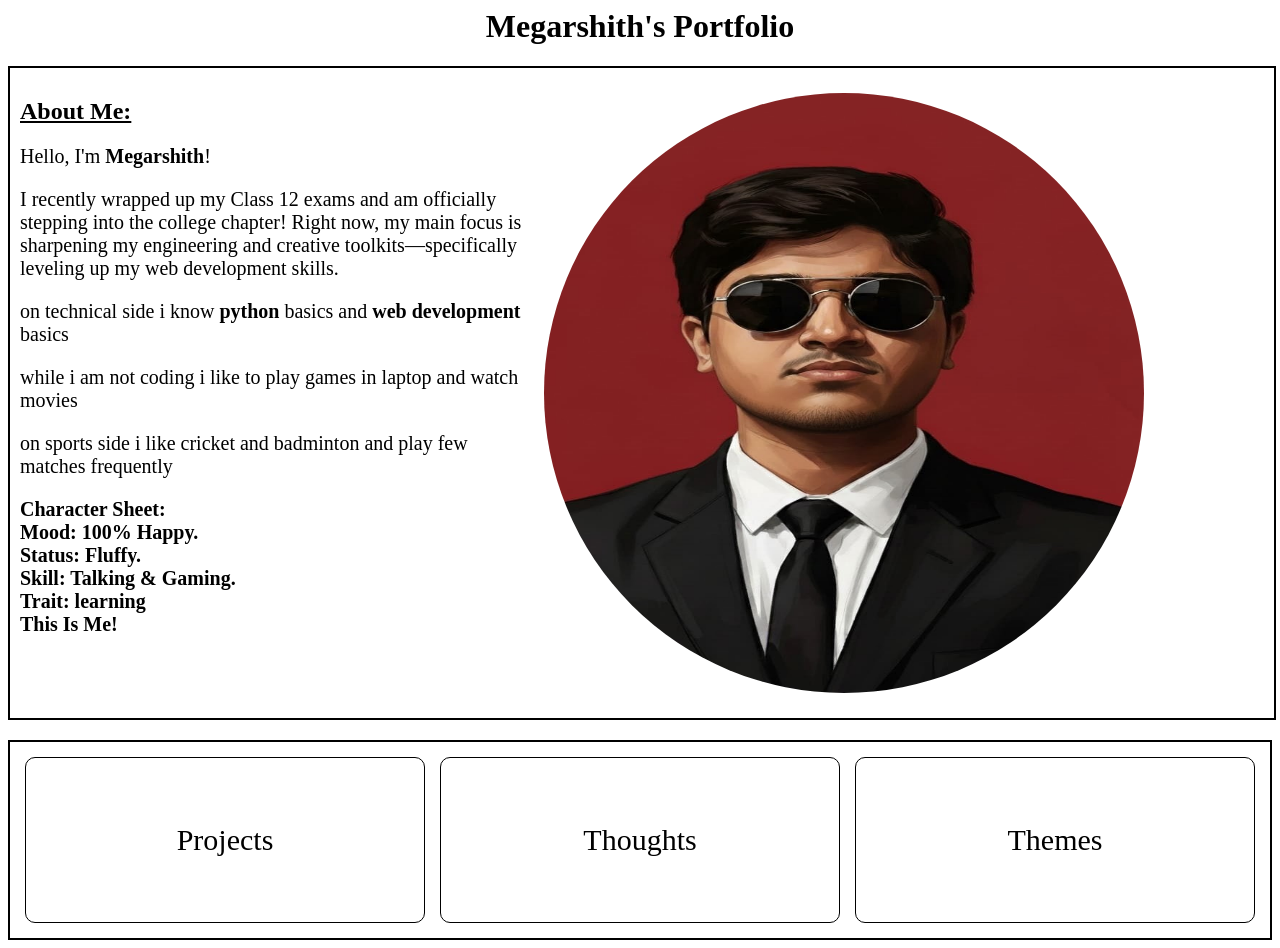
<file: index.html>
<!DOCTTYPE html>
<html lang="en">
    <head>
        <meta charset="UTF-8">
        <meta name="viewport" content="width=device-width, initial-scale=1.0">
        <link rel="stylesheet" href="styles.css">
        <title>Complete Edition</title>
    </head>
    <body>
        <h1>Megarshith's Portfolio</h1>
        <div class="content">
            <div class="aboutme">
                <h2>About Me:</h2>
                <p>Hello, I'm <strong>Megarshith</strong>!</p>
                <p>I recently wrapped up my Class 12 exams and am officially stepping into the college chapter! Right now, my main focus is sharpening my engineering and creative toolkits—specifically leveling up my web development skills.</p>
                <p>on technical side i know <strong>python</strong> basics and <strong>web development</strong> basics</p>
                <p>while i am not coding i like to play games in laptop and watch movies</p>
                <p>on sports side i like cricket and badminton and play few matches frequently</p>
                <p class="character-sheet">
                    <strong>Character Sheet:<br>
                            Mood: 100% Happy.<br>
                            Status: Fluffy.<br>
                            Skill: Talking & Gaming.<br>
                            Trait: learning<br>
                            This Is Me!<br>
                    </strong>
                </p>
            </div>
            <div class="pics">
                    <img src="WhatsApp Image 2026-09-07 at 9.53.41 PM.jpeg">
            </div>
        </div>
        <div class ='sections'>
            <div class="projects"><a href="projects.html">Projects</a></div>
            <div class="thoughts"><a href="logs.html">Thoughts</a></div>
            <div class="themes"><a href="themes.html">Themes</a></div>
        </div>
    </body>
</html>
</file>
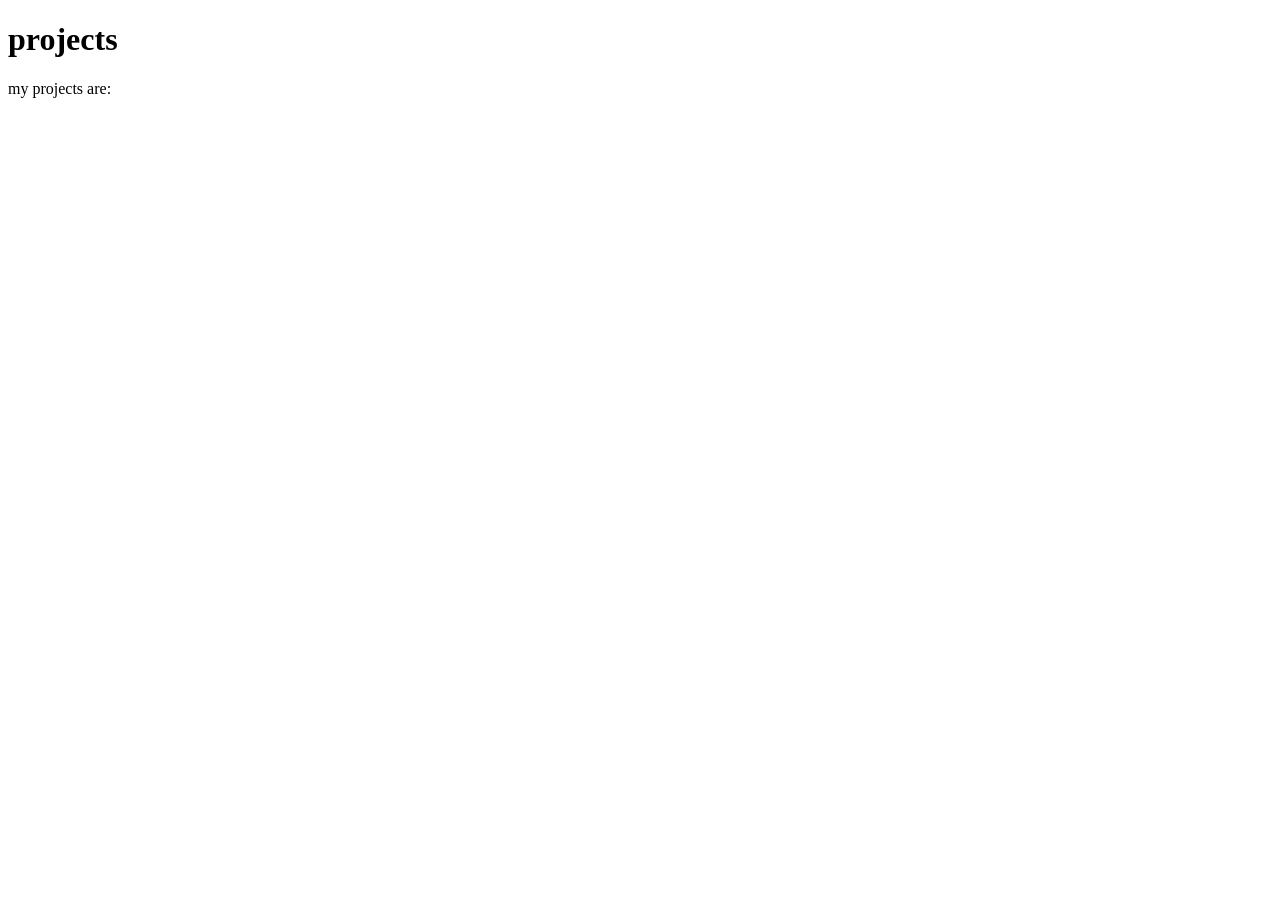
<file: projects.html>
<!DOCTYPE html>
    <html lang="en">
    <head>
        <meta charset="UTF-8">
        <meta name="viewport" content="width=device-width, initial-scale=1.0">
        <title>Projects</title>
    </head>
    <body>
        <h1>projects</h1>
        <p>my projects are:</p>
        
    </body>
    </html>
</file>
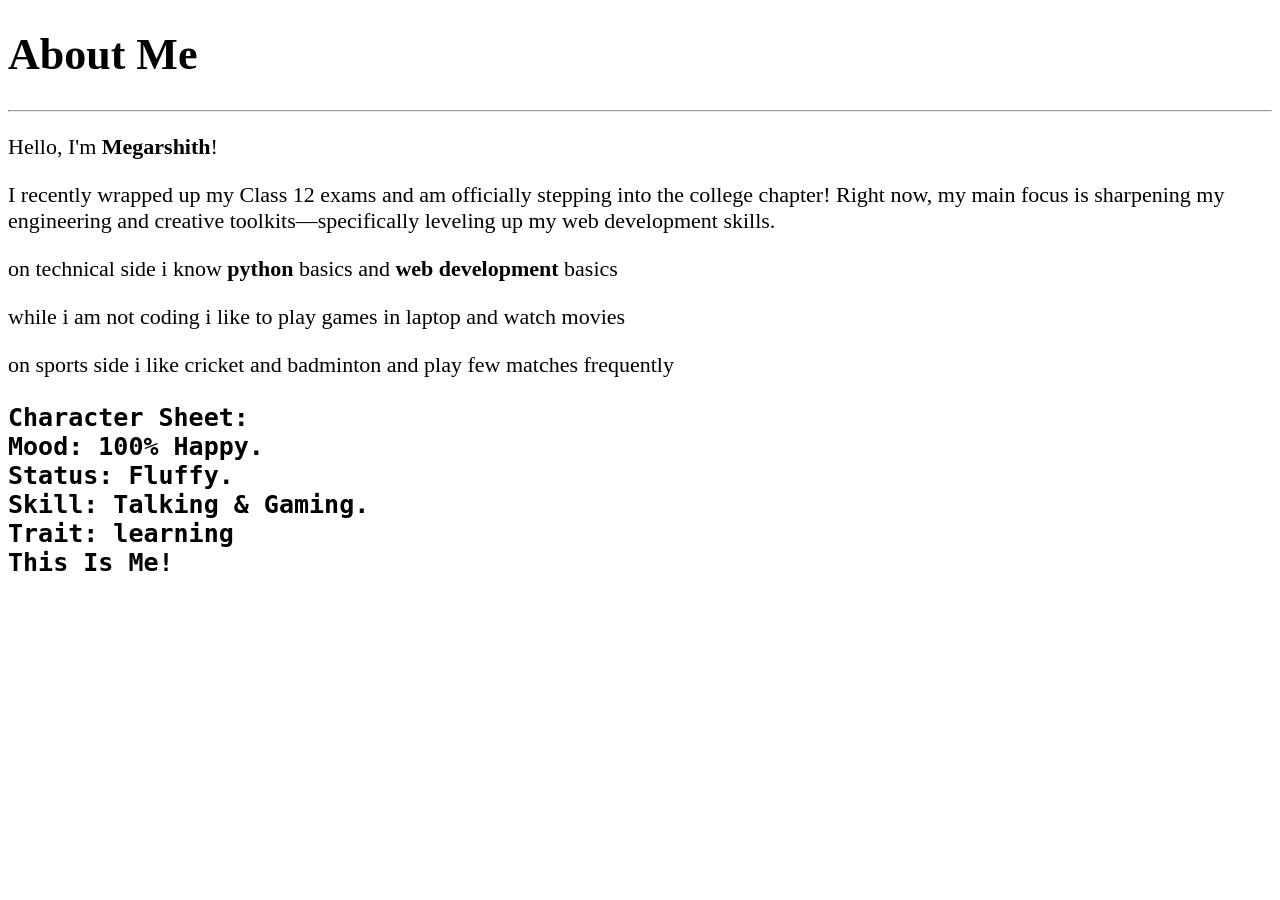
<file: themes.html>
<!DOCTYPE html>
<html lang="en">
<head>
    <meta charset="UTF-8">
    <meta name="viewport" content="width=device-width, initial-scale=1.0">
    <title>About Me</title>
    <style>
        pre{
            font-size : 25px;
        }
        body{
            font-size : 22px;
        }
        
    </style>
</head>

<body>
    <h1>About Me</h1>
    <hr>
    <p>Hello, I'm <strong>Megarshith</strong>!</p>
    <p>I recently wrapped up my Class 12 exams and am officially stepping into the college chapter! Right now, my main focus is sharpening my engineering and creative toolkits—specifically leveling up my web development skills.</p>
    <p>on technical side i know <strong>python</strong> basics and <strong>web development</strong> basics</p>
    <p>while i am not coding i like to play games in laptop and watch movies</p>
    <p>on sports side i like cricket and badminton and play few matches frequently</p>
    <pre><strong>Character Sheet:
Mood: 100% Happy.
Status: Fluffy.
Skill: Talking & Gaming.
Trait: learning
This Is Me!
</strong></pre>
</body>
</html>
</file>
<file: styles.css>
h1{
    text-align : center;
}
.content{
    display : flex;
    height : 650px;
    width : 100%;
    border : 2px solid black;
}
.content p{
    font-size : 20px;
}
.aboutme{
    width :40%;
    margin-left : 10px;
    margin-top : 10px;
}
.aboutme h2{
    text-decoration: underline;
}
.pics{
    margin-right : 130px;
    margin-top :25px;
    margin-left : auto;
}
.pics img{
    height:600px;
    Width : 600px;
    border-radius : 50%;
}
.sections{
    margin-top : 20px;
    width :100%;
    height :200px;
    border : 2px solid black;
    display : flex;
    padding: 15px;      /* space between children and the .sections border */
    gap: 15px;           /* space between the three child divs themselves */
    box-sizing: border-box; /* so padding doesn't push height past 200px */
}

.projects, .thoughts, .themes{
    flex: 1;             /* makes each one take equal width */
    border: 1.9px solid black; /* just so you can SEE them for now */
    border-radius: 10px; /* optional, just for aesthetics */
    display: flex;       /* allows us to use flex properties on the children */
    justify-content: center;  /* centers text inside each section */ 
    align-items: center; /* centers content vertically */            
}
.sections a{
    text-decoration : none;
    color :black;
    font-size : 30px;
}



@media (max-width: 680px) {
    h1{
        font-size : 24px;
    }

    .content{
        display: block;      /* stop side-by-side flex layout */
        height: auto;        /* let it grow with content instead of cutting off */
        padding: 10px;
        box-sizing: border-box;
    }

    .aboutme{
        width: 100%;
        margin: 0;
    }

    .aboutme h2{
        font-size : 18px;
    }

    .character-sheet strong{
        font-size : 14px;
    }

    .content p{
        font-size : 14px;
    }

    .pics{
        float: right;         /* this makes text wrap around it */
        margin: 0 0 10px 10px;
    }

    .pics img{
        height : 120px;
        width : 120px;
    }

    .sections{
        height : auto;
        padding : 8px;
        gap : 8px;
        flex-wrap: wrap;
    }

    .sections a{
        font-size : 16px;
    }
}
</file>
